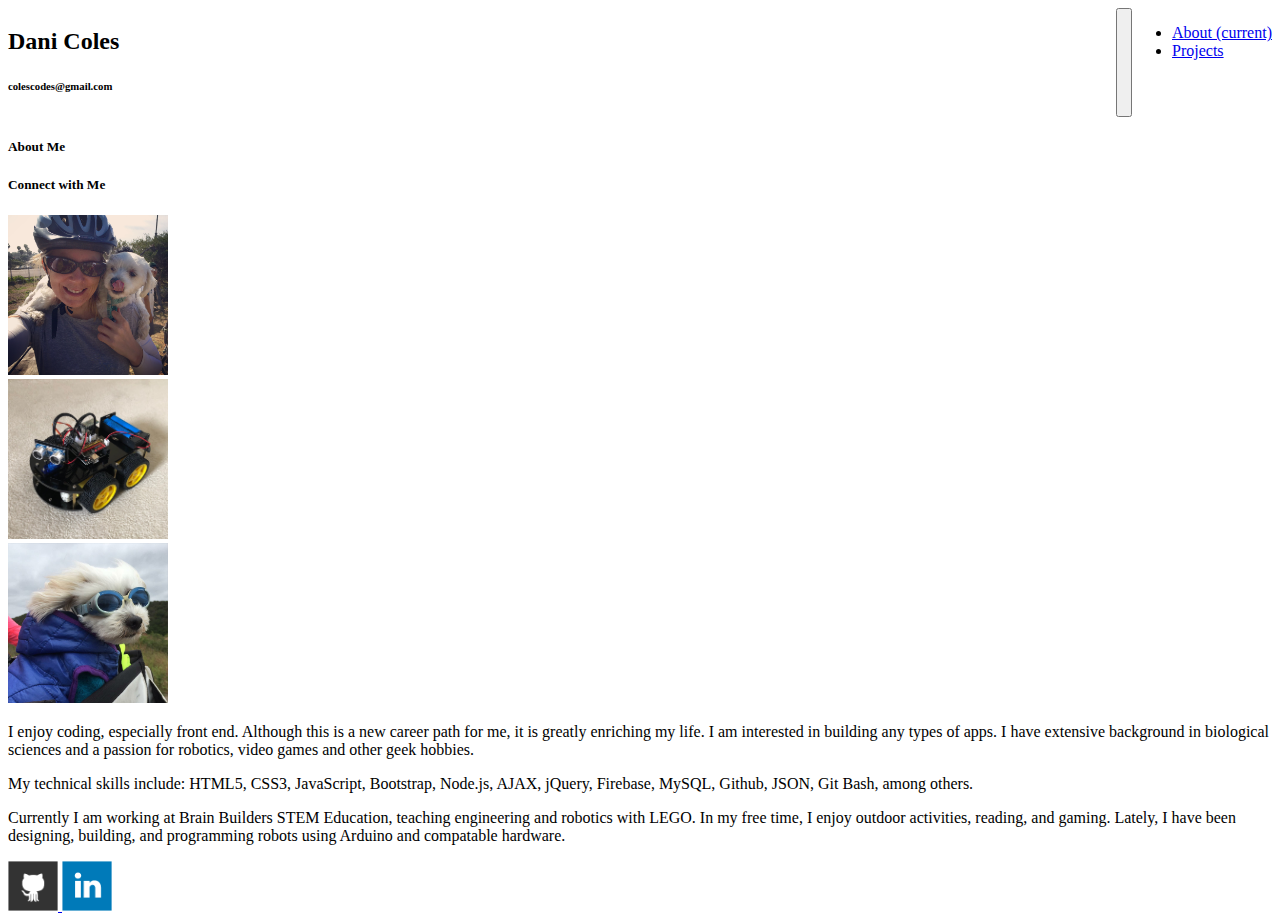
<file: index.html>
<!DOCTYPE html>
<html>

<head>
    <title>Portfolio/Projects</title>
    <link rel="stylesheet" href="https://maxcdn.bootstrapcdn.com/bootstrap/4.0.0-beta.2/css/bootstrap.min.css" integrity="sha384-PsH8R72JQ3SOdhVi3uxftmaW6Vc51MKb0q5P2rRUpPvrszuE4W1povHYgTpBfshb"
        crossorigin="anonymous">
    <style>
        /*
    .row div {
        box-sizing: border-box;
        border: 1px solid grey;
        padding: 10px;
    }

    .container {
        border: thin solid red;
    }   */

        nav {
            display: flex;
        }

        .navbar-brand {
            flex: 10;
        }
    </style>

</head>

<body>
    <div class="container">
        <header>
            <nav class="navbar navbar-expand-lg navbar-light bg-light">
                <a class="navbar-brand">
                    <h2>Dani Coles</h2>
                    <h6>colescodes@gmail.com</h6>
                </a>
                <button class="navbar-toggler" type="button" data-toggle="collapse" data-target="#navbarText" aria-controls="navbarText"
                    aria-expanded="false" aria-label="Toggle navigation">
                    <span class="navbar-toggler-icon"></span>
                </button>
                <div class="collapse navbar-collapse text-right" id="navbarText">
                    <ul class="navbar-nav mr-auto">
                        <li class="nav-item active">
                            <a class="nav-link" href="index.html">About
                                <span class="sr-only">(current)</span>
                            </a>
                        </li>
                        <li class="nav-item">
                            <a class="nav-link" href="projects.html">Projects</a>
                        </li>
                        <!-- <li class="nav-item">
                    <a class="nav-link" href="contact.html">Contact</a>
                </li> -->
                    </ul>

                </div>
            </nav>


            <div class="row">
                <div class="col-md-8">
                    <h5>About Me</h5>
                </div>
                <div class="col-md-4">
                    <h5>Connect with Me</h5>


                </div>

            </div>
            <div class="row">
                <div class="col-md-3">
                    <img src="./assets/images/danielf.JPG" height="160px">
                    <br>
                    <img src="./assets/images/robotsquare.jpg" height="160px">
                    <br>
                    <img src="./assets/images/elfdoggles.JPG" height="160px">
                </div>
                <div class="col-md-5">
                    <p>I enjoy coding, especially front end. Although this is a new career path for me, it is greatly enriching
                        my life. I am interested in building any types of apps. I have extensive background in biological
                        sciences and a passion for robotics, video games and other geek hobbies. </p>
                    <p>My technical skills include: HTML5, CSS3, JavaScript, Bootstrap, Node.js, AJAX, jQuery, Firebase, MySQL,
                        Github, JSON, Git Bash, among others.</p>
                    <p>Currently I am working at Brain Builders STEM Education, teaching engineering and robotics with LEGO.
                        In my free time, I enjoy outdoor activities, reading, and gaming. Lately, I have been designing,
                        building, and programming robots using Arduino and compatable hardware.</p>

                </div>
                <div class="col-md-4">
                    <a href="https://github.com/elfcup" target="_blank">
                        <img src="assets/images/github-128.png" class="social" alt="GitHub" width="50px" height="50px" />
                    </a>

                    <a href="https://www.linkedin.com/in/dani-coles/" target="_blank">
                        <img src="assets/images/linkedin-128.png" class="social" alt="LinkedIn" width="50px" height="50px" />
                    </a>

                    <!-- <a href="https://stackoverflow.com/" target="_blank">
                    <img src="assets/images/stackoverflow-128.png" class="social" alt="Stack Overflow" width="50px" height="50px" />
                </a> -->

                </div>
            </div>
    </div>
    <!--close container-->
</body>

</html>
</file>
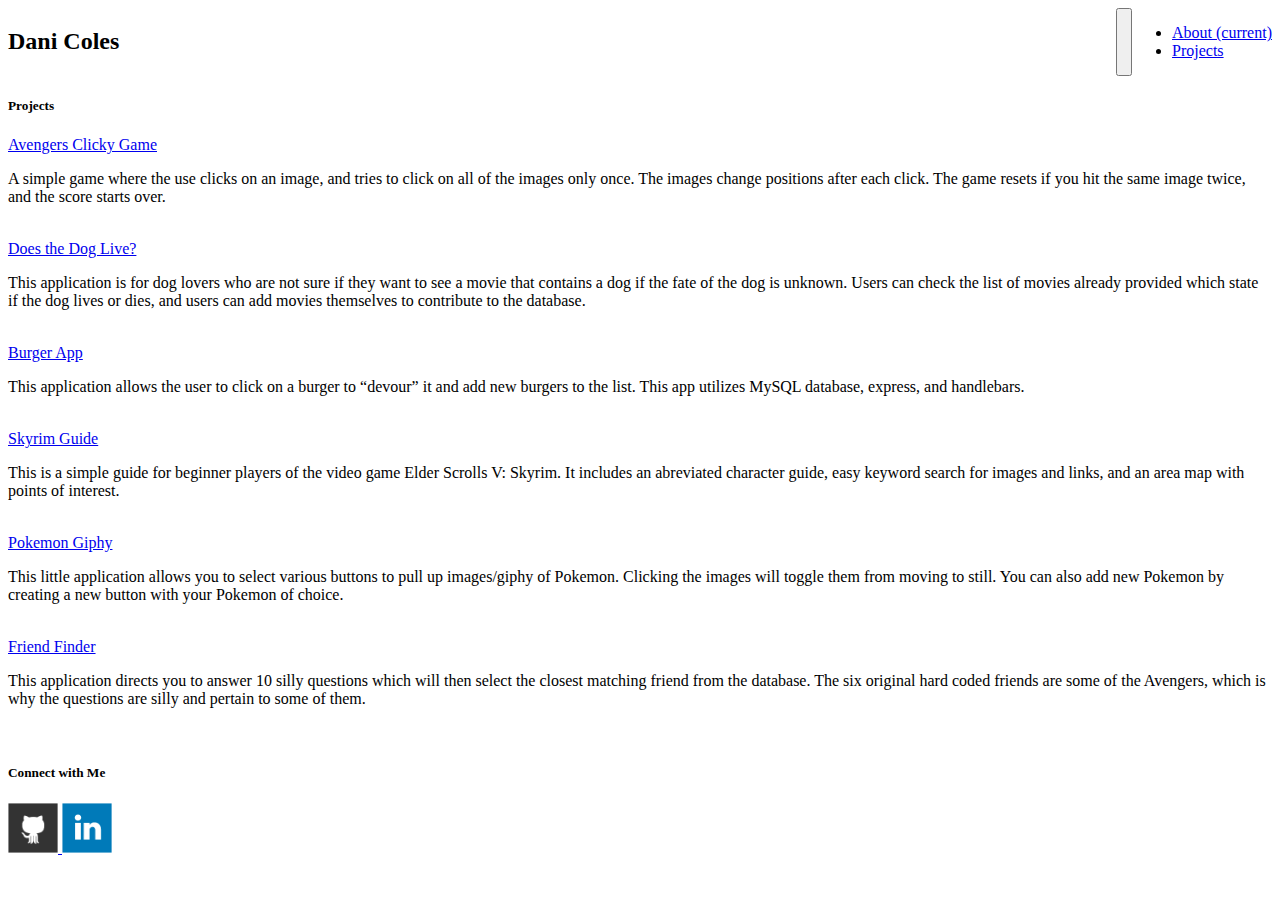
<file: projects.html>
<!DOCTYPE html>
<html>

<head>
    <title>Portfolio/Projects</title>
    <link rel="stylesheet" href="https://maxcdn.bootstrapcdn.com/bootstrap/4.0.0-beta.2/css/bootstrap.min.css" integrity="sha384-PsH8R72JQ3SOdhVi3uxftmaW6Vc51MKb0q5P2rRUpPvrszuE4W1povHYgTpBfshb"
        crossorigin="anonymous">
    <style>
        /* .row div {
        box-sizing: border-box;
        border: 1px solid grey;
        padding: 10px;
    }

    .container {
        border: thin solid red;
    }
    */

        nav {
            display: flex;
        }

        .navbar-brand {
            flex: 10;
        }
    </style>
</head>

<body>
    <div class="container">
        <nav class="navbar navbar-expand-lg navbar-light bg-light">
            <a class="navbar-brand">
                <h2>Dani Coles</h2>
            </a>
            <button class="navbar-toggler" type="button" data-toggle="collapse" data-target="#navbarText" aria-controls="navbarText"
                aria-expanded="false" aria-label="Toggle navigation">
                <span class="navbar-toggler-icon"></span>
            </button>
            <div class="collapse navbar-collapse text-right" id="navbarText">
                <ul class="navbar-nav mr-auto">
                    <li class="nav-item active">
                        <a class="nav-link" href="index.html">About
                            <span class="sr-only">(current)</span>
                        </a>
                    </li>
                    <li class="nav-item">
                        <a class="nav-link" href="projects.html">Projects</a>
                    </li>
                    <!-- <li class="nav-item">
                        <a class="nav-link" href="contact.html">Contact</a>
                    </li> -->
                </ul>
            </div>
        </nav>
        <div class="row">
            <div class="col-md-8">
                <h5>Projects</h5>

                <a class="btn btn-outline-primary" href="https://floating-island-66200.herokuapp.com/" target="_blank" role="button">Avengers Clicky Game</a>
                <p>A simple game where the use clicks on an image, and tries to click on all of the images only once. The
                    images change positions after each click. The game resets if you hit the same image twice, and the score
                    starts over.</p>
                <br>
                <a class="btn btn-outline-primary" href="https://limitless-everglades-45805.herokuapp.com/" target="_blank" role="button">Does the Dog Live?</a>
                <p>This application is for dog lovers who are not sure if they want to see a movie that contains a dog if the
                    fate of the dog is unknown. Users can check the list of movies already provided which state if the dog
                    lives or dies, and users can add movies themselves to contribute to the database.</p>
                <br>
                <a class="btn btn-outline-primary" href="https://floating-cliffs-94808.herokuapp.com/" target="_blank" role="button">Burger App</a>
                <p>This application allows the user to click on a burger to “devour” it and add new burgers to the list. This
                    app utilizes MySQL database, express, and handlebars.</p>
                <br>
                <a class="btn btn-outline-primary" href="https://elfcup.github.io/elder-scrolls-v-skyrim-guide/" target="_blank" role="button">Skyrim Guide</a>
                <p>This is a simple guide for beginner players of the video game Elder Scrolls V: Skyrim. It includes an abreviated
                    character guide, easy keyword search for images and links, and an area map with points of interest.</p>
                <br>
                <a class="btn btn-outline-primary" href="https://elfcup.github.io/api-giphy-button/" target="_blank" role="button">Pokemon Giphy</a>
                <p>This little application allows you to select various buttons to pull up images/giphy of Pokemon. Clicking
                    the images will toggle them from moving to still. You can also add new Pokemon by creating a new button
                    with your Pokemon of choice.</p>
                <br>
                <a class="btn btn-outline-primary" href="https://powerful-escarpment-37057.herokuapp.com/" target="_blank" role="button">Friend Finder</a>
                <p>This application directs you to answer 10 silly questions which will then select the closest matching friend
                    from the database. The six original hard coded friends are some of the Avengers, which is why the questions
                    are silly and pertain to some of them.</p>
                <br>






            </div>
            <div class="col-md-4">
                <h5>Connect with Me</h5>
                <a href="https://github.com/elfcup" target="_blank">
                    <img src="assets/images/github-128.png" class="social" alt="GitHub" width="50px" height="50px" />
                </a>

                <a href="https://www.linkedin.com/in/dani-coles/" target="_blank">
                    <img src="assets/images/linkedin-128.png" class="social" alt="LinkedIn" width="50px" height="50px" />
                </a>

                <!-- <a href="https://stackoverflow.com/" target="_blank"><img src="assets/images/stackoverflow-128.png" class="social" alt="Stack Overflow" width="50px" height="50px"/></a> -->
            </div>
        </div>

    </div>
    <!--close container-->
</body>

</html>
</file>
